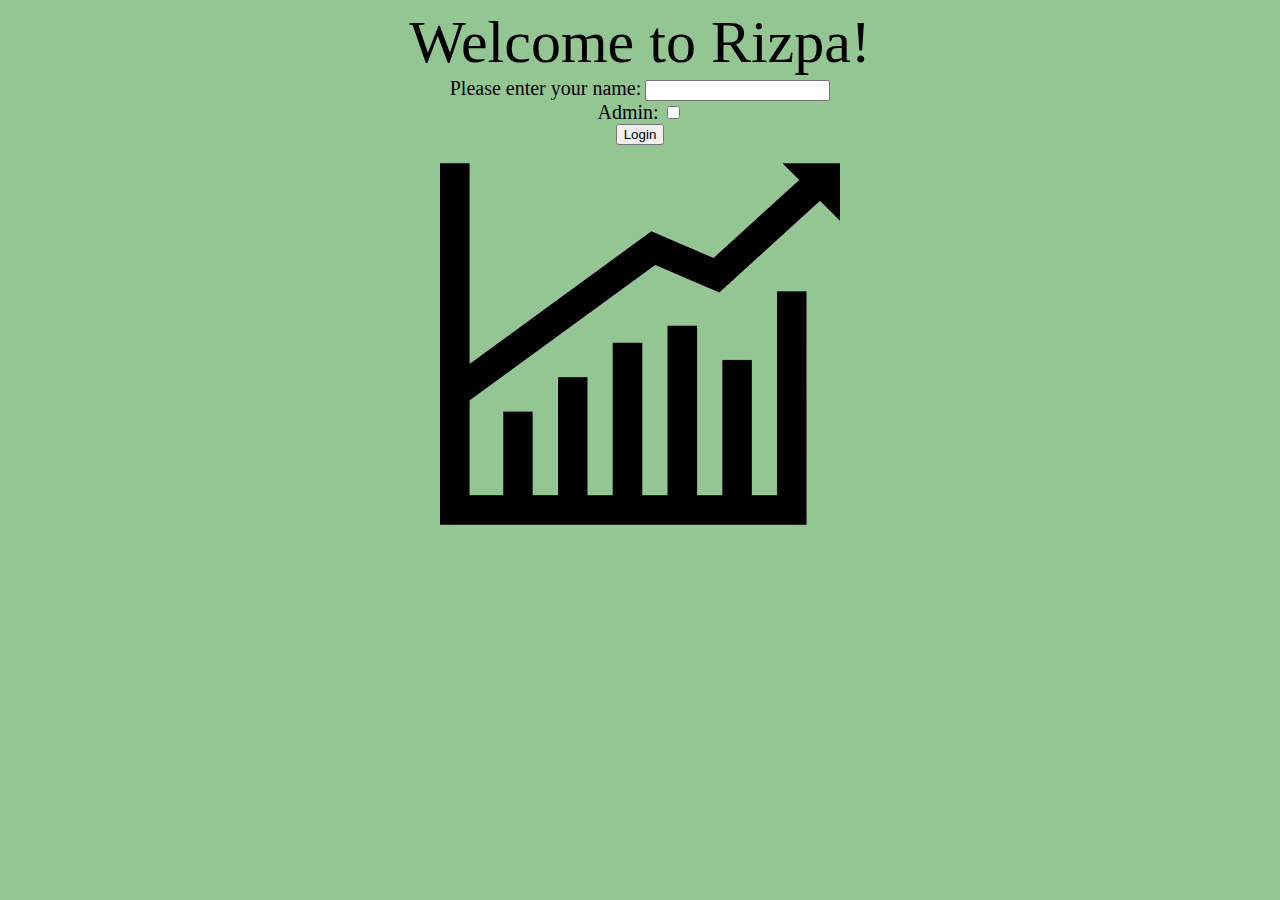
<file: WebUI/web/index.html>
<!DOCTYPE html>
<html lang="en">
<head>
    <meta http-equiv="Content-Type" content="text/html; charset=UTF-8">
    <script src="jquery-3.6.0.min.js"></script>
    <script src="common/JS/snackbar.js"></script>
    <script src="pages/login/LoginControl.js"></script>
    <link rel="stylesheet" type="text/css" href="common/css/snackbar.css">
    <link rel="stylesheet" type="text/css" href="pages/login/Login.css">
    <title>Login</title>
</head>
<body class="mainBody">
    <div class="mainDiv">
        <span class="welcomeSpan">Welcome to Rizpa!</span>
        <br/>
        <form id="loginForm" onsubmit="checkLogin()">
            <div>
                <label for="userName">Please enter your name:</label>
                <input type="text" id="userName" class="userName"/>
            </div>
            <div>
                <label for="isAdmin">Admin:</label>
                <input  type="checkbox" id="isAdmin" name="isAdmin" class="isAdmin"/>
            </div>
            <input type="submit" value="Login"/>
        </form>
        <br>
        <img src="pages/login/Stock.png">
        <div id="snackbar-container"></div>
    </div>
</body>
</html>
</file>
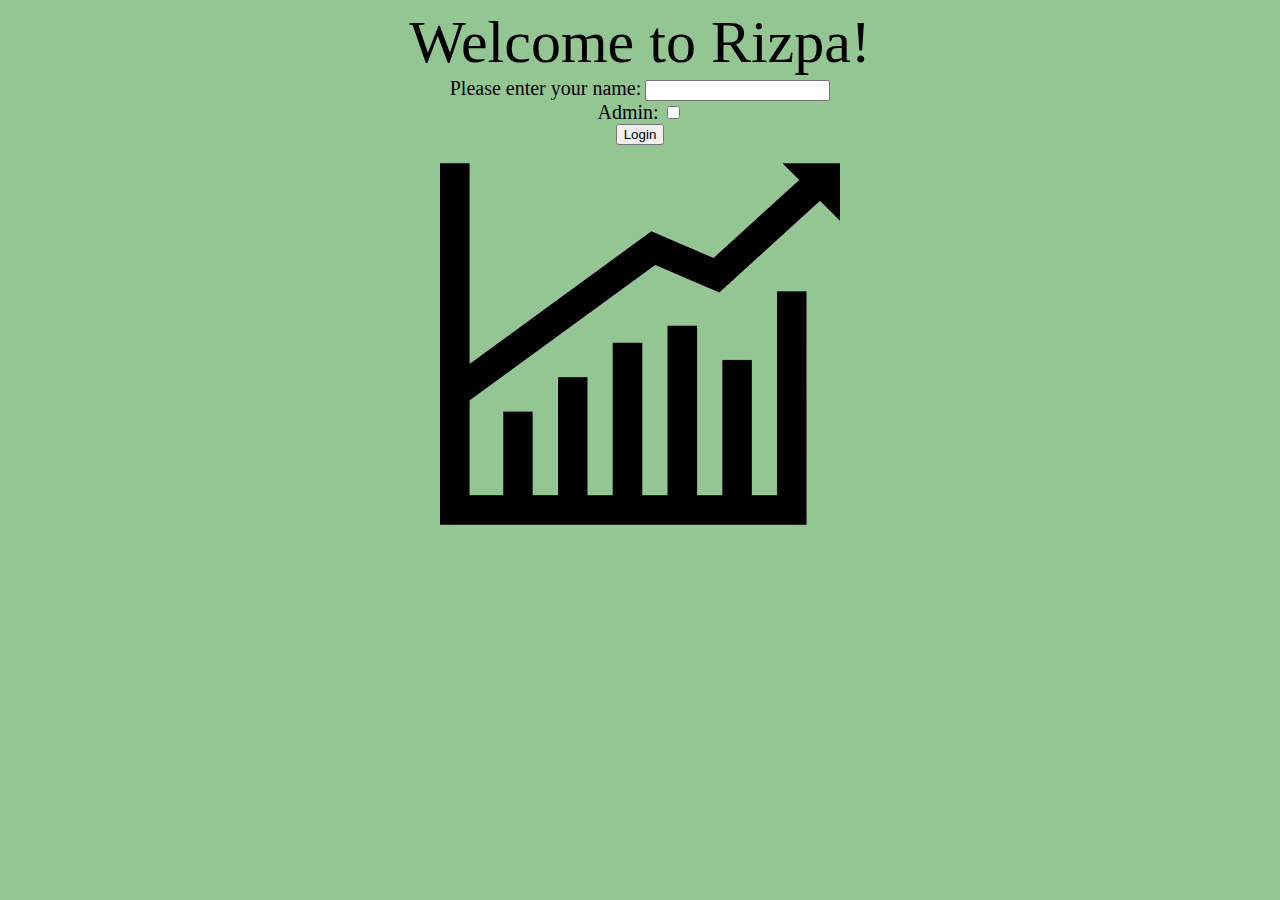
<file: out/artifacts/WebUI_Web_exploded/index.html>
<!DOCTYPE html>
<html lang="en">
<head>
    <meta http-equiv="Content-Type" content="text/html; charset=UTF-8">
    <script src="jquery-3.6.0.min.js"></script>
    <script src="common/JS/snackbar.js"></script>
    <script src="pages/login/LoginControl.js"></script>
    <link rel="stylesheet" type="text/css" href="common/css/snackbar.css">
    <link rel="stylesheet" type="text/css" href="pages/login/Login.css">
    <title>Login</title>
</head>
<body class="mainBody">
    <div class="mainDiv">
        <span class="welcomeSpan">Welcome to Rizpa!</span>
        <br/>
        <form id="loginForm" onsubmit="checkLogin()">
            <div>
                <label for="userName">Please enter your name:</label>
                <input type="text" id="userName" class="userName"/>
            </div>
            <div>
                <label for="isAdmin">Admin:</label>
                <input  type="checkbox" id="isAdmin" name="isAdmin" class="isAdmin"/>
            </div>
            <input type="submit" value="Login"/>
        </form>
        <br>
        <img src="pages/login/Stock.png">
    </div>
</body>
</html>
</file>
<file: WebUI/web/common/css/snackbar.css>
/* The snackbar - position it at the bottom and in the middle of the screen */
#snackbar {
    visibility: hidden; /* Hidden by default. Visible on click */
    min-width: 250px; /* Set a default minimum width */
    margin-left: -125px; /* Divide value of min-width by 2 */
    background-color: #333; /* Black background color */
    color: #fff; /* White text color */
    text-align: center; /* Centered text */
    border-radius: 2px; /* Rounded borders */
    padding: 16px; /* Padding */
    position: fixed; /* Sit on top of the screen */
    z-index: 1; /* Add a z-index if needed */
    left: 50%; /* Center the snackbar */
    bottom: 30px; /* 30px from the bottom */
}

/* Show the snackbar when clicking on a button (class added with JavaScript) */
#snackbar.show {
    visibility: visible; /* Show the snackbar */
    /* Add animation: Take 0.5 seconds to fade in and out the snackbar.
    However, delay the fade out process for 2.5 seconds */
    -webkit-animation: fadein 0.5s, fadeout 0.5s 2.5s;
    animation: fadein 0.5s, fadeout 0.5s 2.5s;
}

/* Animations to fade the snackbar in and out */
@-webkit-keyframes fadein {
    from {bottom: 0; opacity: 0;}
    to {bottom: 30px; opacity: 1;}
}

@keyframes fadein {
    from {bottom: 0; opacity: 0;}
    to {bottom: 30px; opacity: 1;}
}

@-webkit-keyframes fadeout {
    from {bottom: 30px; opacity: 1;}
    to {bottom: 0; opacity: 0;}
}

@keyframes fadeout {
    from {bottom: 30px; opacity: 1;}
    to {bottom: 0; opacity: 0;}
}
</file>
<file: WebUI/web/pages/login/Login.css>
.welcomeSpan {
    font-size: 60px;
}

.mainDiv {
    text-align: center;
    font-family: Calibri;
}


.mainBody {
    background: #93c692;
    font-family: Calibri;
}

label {
    font-size: 20px;
    font-family: Calibri;
}
</file>
<file: out/artifacts/WebUI_Web_exploded/common/css/snackbar.css>
/* The snackbar - position it at the bottom and in the middle of the screen */
#snackbar {
    visibility: hidden; /* Hidden by default. Visible on click */
    min-width: 250px; /* Set a default minimum width */
    margin-left: -125px; /* Divide value of min-width by 2 */
    background-color: #333; /* Black background color */
    color: #fff; /* White text color */
    text-align: center; /* Centered text */
    border-radius: 2px; /* Rounded borders */
    padding: 16px; /* Padding */
    position: fixed; /* Sit on top of the screen */
    z-index: 1; /* Add a z-index if needed */
    left: 50%; /* Center the snackbar */
    bottom: 30px; /* 30px from the bottom */
}

/* Show the snackbar when clicking on a button (class added with JavaScript) */
#snackbar.show {
    visibility: visible; /* Show the snackbar */
    /* Add animation: Take 0.5 seconds to fade in and out the snackbar.
    However, delay the fade out process for 2.5 seconds */
    -webkit-animation: fadein 0.5s, fadeout 0.5s 2.5s;
    animation: fadein 0.5s, fadeout 0.5s 2.5s;
}

/* Animations to fade the snackbar in and out */
@-webkit-keyframes fadein {
    from {bottom: 0; opacity: 0;}
    to {bottom: 30px; opacity: 1;}
}

@keyframes fadein {
    from {bottom: 0; opacity: 0;}
    to {bottom: 30px; opacity: 1;}
}

@-webkit-keyframes fadeout {
    from {bottom: 30px; opacity: 1;}
    to {bottom: 0; opacity: 0;}
}

@keyframes fadeout {
    from {bottom: 30px; opacity: 1;}
    to {bottom: 0; opacity: 0;}
}
</file>
<file: out/artifacts/WebUI_Web_exploded/pages/login/Login.css>
.welcomeSpan {
    font-size: 60px;
}


.mainDiv{
    text-align: center;
    font-family: Calibri;
}


.mainBody{
    background: #93c692;
    font-family: Calibri;
}

label {
    font-size: 20px;
    font-family: Calibri;
}
</file>
